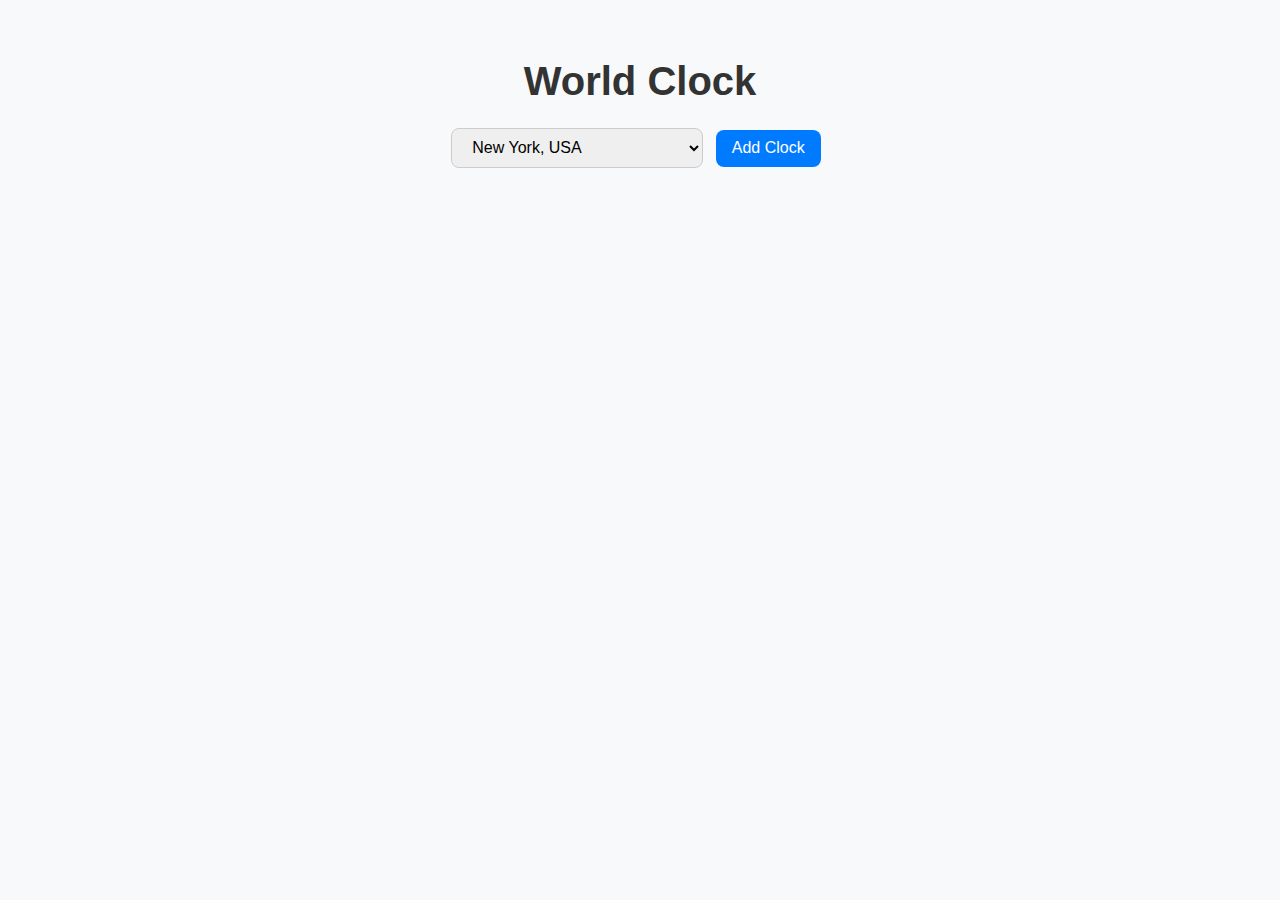
<file: index.html>
<!DOCTYPE html>
<html lang="en">

<head>
    <meta charset="UTF-8">
    <meta name="viewport" content="width=device-width, initial-scale=1.0">
    <title>World Clock</title>
    <link rel="stylesheet" href="style.css">
</head>

<body>
    <div class="container">
        <h1>World Clock</h1>
        <div class="controls">
            <select id="timezone-select">
                <option value="America/New_York">New York, USA</option>
                <option value="Europe/London">London, UK</option>
                <option value="Asia/Tokyo">Tokyo, Japan</option>
                <option value="Australia/Sydney">Sydney, Australia</option>
                <option value="Africa/Johannesburg">Johannesburg, South Africa</option>
                <option value="Asia/Kolkata">Kolkata, India</option>
                <option value="Europe/Paris">Paris, France</option>
                <option value="America/Los_Angeles">Los Angeles, USA</option>
                <option value="Asia/Dubai">Dubai, UAE</option>
                <option value="America/Sao_Paulo">Sao Paulo, Brazil</option>
                <option value="Asia/Shanghai">Shanghai, China</option>
                <option value="Europe/Moscow">Moscow, Russia</option>
            </select>
            <button id="add-clock-btn">Add Clock</button>
        </div>
        <div id="clock-container" class="clock-container"></div>
    </div>

    <script src="script.js"></script>
</body>

</html>
</file>
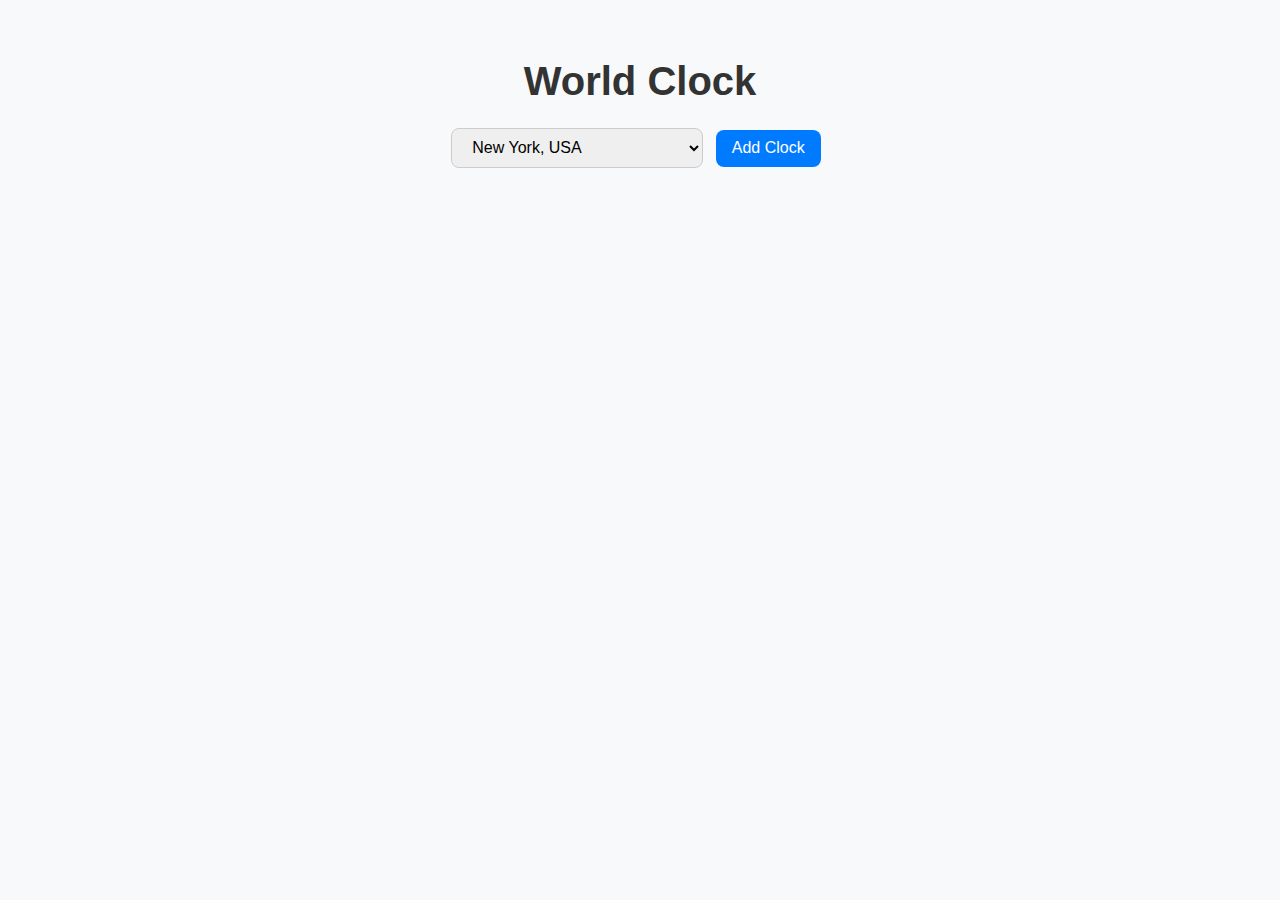
<file: main.html>
<!DOCTYPE html>
<html lang="en">

<head>
    <meta charset="UTF-8">
    <meta name="viewport" content="width=device-width, initial-scale=1.0">
    <title>World Clock</title>
    <link rel="stylesheet" href="style.css">
</head>

<body>
    <div class="container">
        <h1>World Clock</h1>
        <div class="controls">
            <select id="timezone-select">
                <option value="America/New_York">New York, USA</option>
                <option value="Europe/London">London, UK</option>
                <option value="Asia/Tokyo">Tokyo, Japan</option>
                <option value="Australia/Sydney">Sydney, Australia</option>
                <option value="Africa/Johannesburg">Johannesburg, South Africa</option>
                <option value="Asia/Kolkata">Kolkata, India</option>
                <option value="Europe/Paris">Paris, France</option>
                <option value="America/Los_Angeles">Los Angeles, USA</option>
                <option value="Asia/Dubai">Dubai, UAE</option>
                <option value="America/Sao_Paulo">Sao Paulo, Brazil</option>
                <option value="Asia/Shanghai">Shanghai, China</option>
                <option value="Europe/Moscow">Moscow, Russia</option>
            </select>
            <button id="add-clock-btn">Add Clock</button>
        </div>
        <div id="clock-container" class="clock-container"></div>
    </div>

    <script src="script.js"></script>
</body>

</html>
</file>
<file: style.css>
/* style.css */
body {
    margin: 0;
    padding: 0;
    font-family: 'Segoe UI', Tahoma, Geneva, Verdana, sans-serif;
    background-color: #f8f9fa;
    color: #333;
  }
  
  .container {
    max-width: 900px;
    margin: 0 auto;
    padding: 2rem;
    text-align: center;
  }
  
  h1 {
    font-size: 2.5rem;
    margin-bottom: 1.5rem;
  }
  
  .controls {
    margin-bottom: 2rem;
  }
  
  select, button {
    padding: 0.6rem 1rem;
    margin-right: 0.5rem;
    font-size: 1rem;
    border-radius: 8px;
    border: 1px solid #ccc;
    outline: none;
  }
  
  button {
    background-color: #007bff;
    color: white;
    border: none;
    cursor: pointer;
    transition: background-color 0.3s;
  }
  
  button:hover {
    background-color: #0056b3;
  }
  
  .clock-container {
    display: flex;
    flex-wrap: wrap;
    justify-content: center;
    gap: 1rem;
  }
  
  .clock {
    background-color: white;
    padding: 1rem;
    border-radius: 1rem;
    box-shadow: 0 4px 10px rgba(0, 0, 0, 0.1);
    width: 220px;
    text-align: center;
  }
  
  .clock h3 {
    margin-bottom: 0.5rem;
  }
  
  .clock .time {
    font-size: 1.8rem;
    font-weight: bold;
    color: #007bff;
  }
  
  .remove-btn {
    margin-top: 0.5rem;
    background-color: #dc3545;
    color: white;
    padding: 0.3rem 0.8rem;
    border: none;
    border-radius: 0.5rem;
    cursor: pointer;
  }
  
  .remove-btn:hover {
    background-color: #c82333;
  }
</file>
